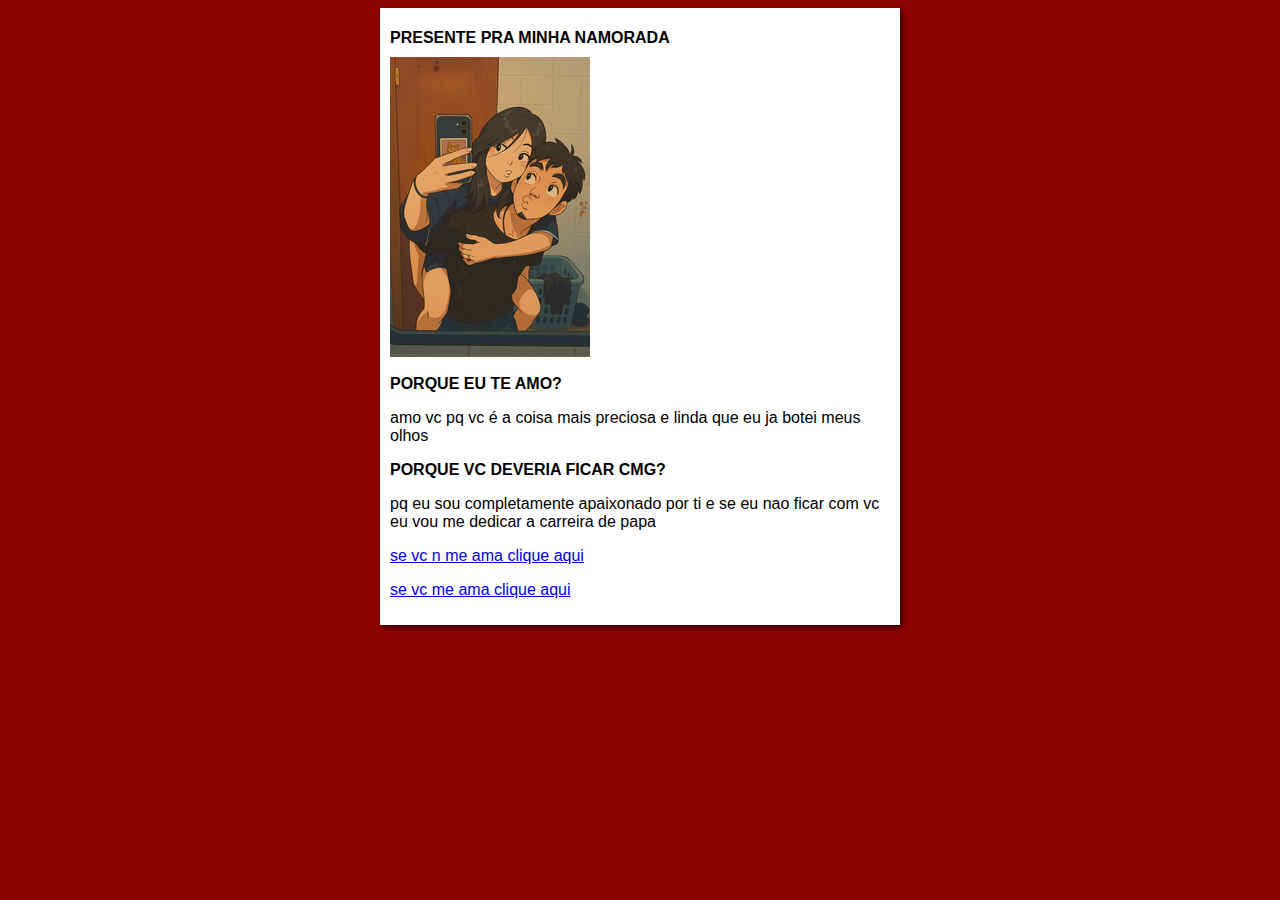
<file: index.html>
<!DOCTYPE html>
<html lang="pt-br">
<head>
    <meta charset="UTF-8">
    <meta name="viewport" content="width=device-width, initial-scale=1.0">
    <title>PRESENTE PARA MINHA PRINCESA</title>
    <link rel="stylesheet" href="estilos/style.css">
</head>
<body>
    <main>
        <header>
            <h1>PRESENTE PRA MINHA NAMORADA</h1>
            <h1><img src="Camera Roll/Minha imagem do ChatGPT (1) (1).png" alt="love u"></h1>
        </header>
        <article>
            <h2> PORQUE EU TE AMO?</h2>
            <p>amo vc pq vc é a coisa mais preciosa e linda que eu ja botei meus olhos</p>

        </article>
        <article>
            <h2>PORQUE VC DEVERIA FICAR CMG?</h2>
            <p>pq eu sou completamente apaixonado por ti e se eu nao ficar com vc eu vou me dedicar a carreira de papa</p>
        </article>
        <p><a href="https://www.youtube.com/watch?v=FYqU-txGCEI&ab_channel=Garcll">se vc n me ama clique aqui</a></p>

        <p><a href="charles.html">se vc me ama clique aqui</a> </p>
    </main>
</body>
</html>
</file>
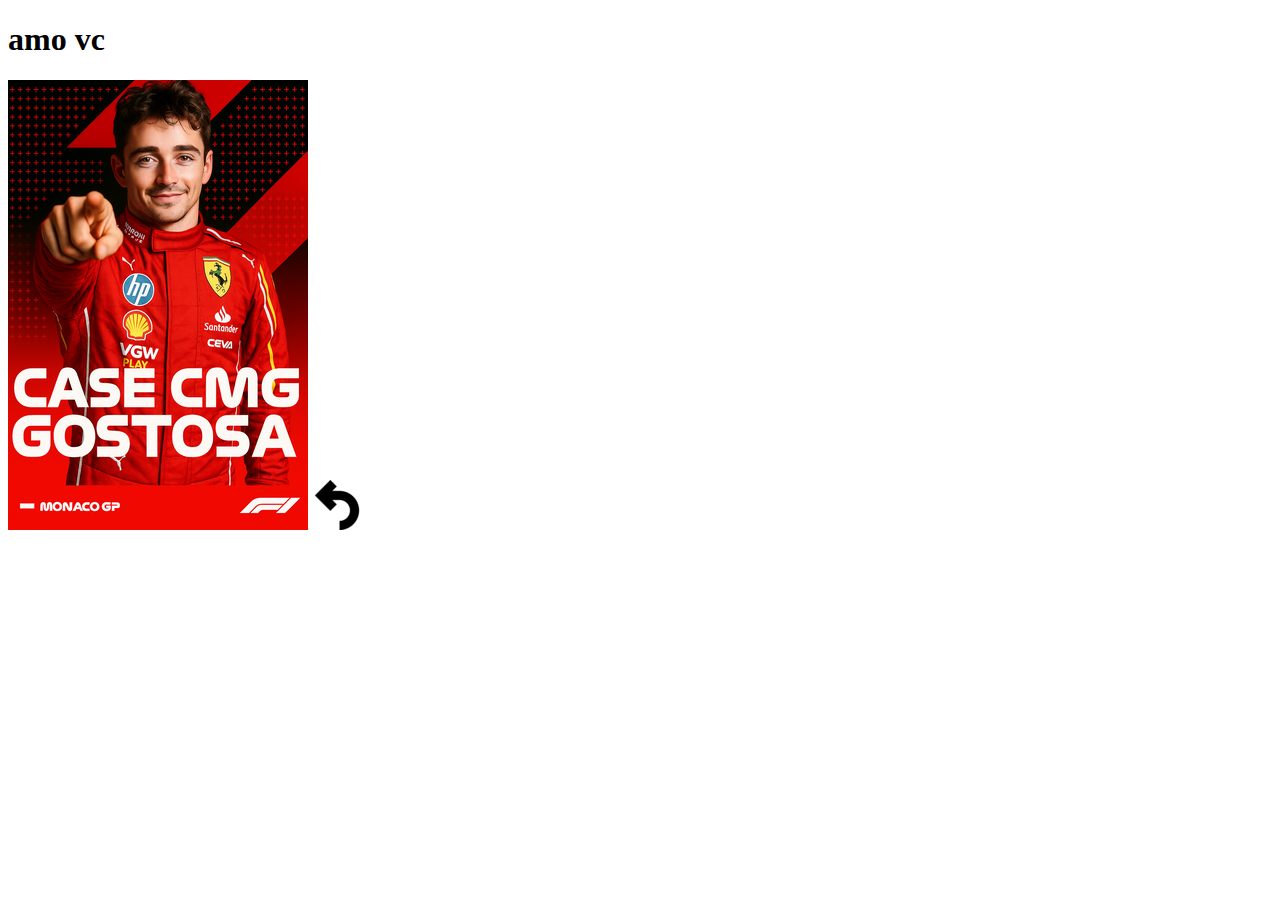
<file: charles.html>
<!DOCTYPE html>
<html lang="pt-br">
<head>
    <meta charset="UTF-8">
    <meta name="viewport" content="width=device-width, initial-scale=1.0">
    <title>aceitas?</title>
    <h1> amo vc</h1>
    
</head>
<body>
    <img src="Camera Roll/ChatGPT Image 4 de mai. de 2025, 02_21_05 (2).png" alt="">
    <a href="index.html"><img src="Camera Roll/60793.png" alt=""></a>
</body>
</html>
</file>
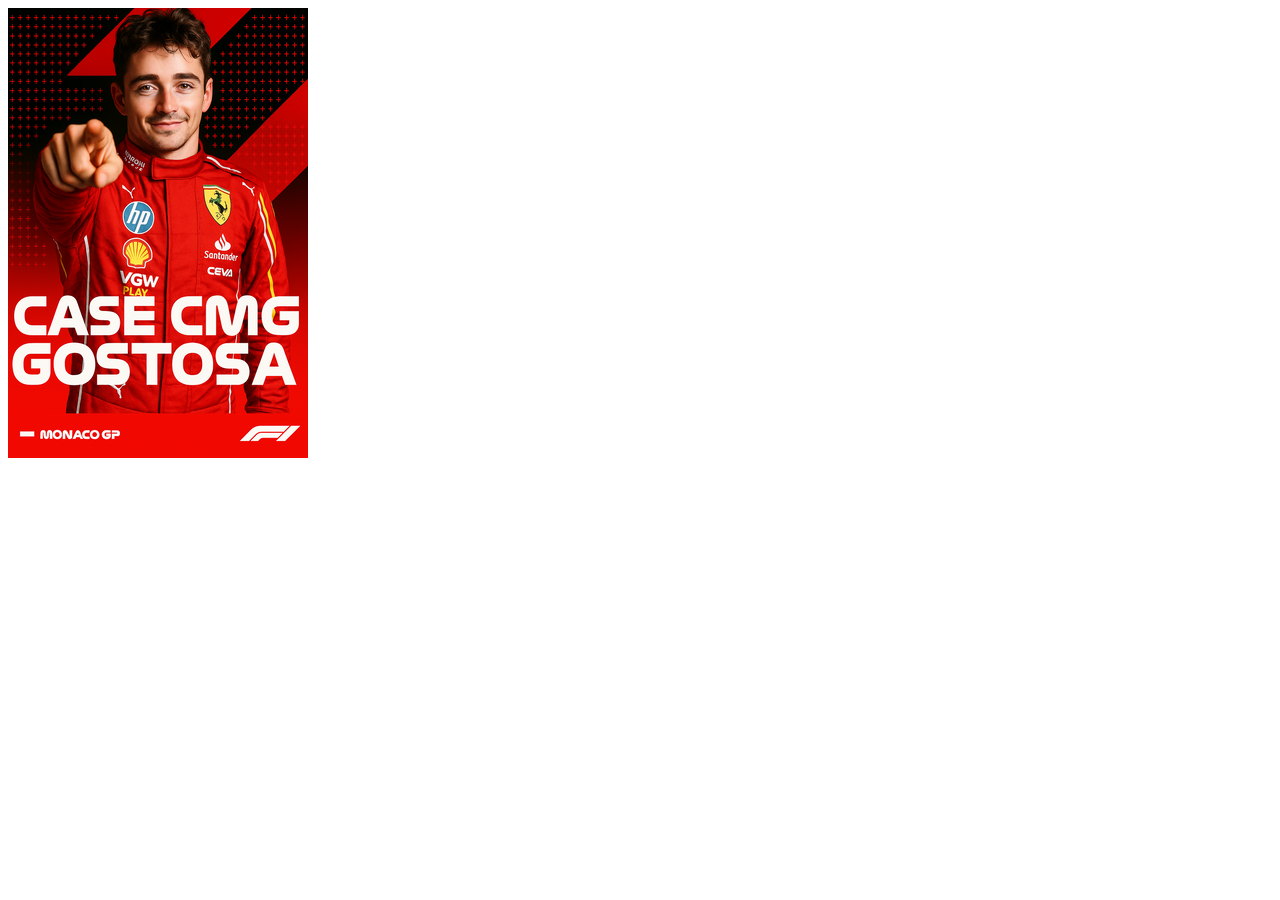
<file: Camera Roll/charles.html>
<!DOCTYPE html>
<html lang="pt-br">
<head>
    <meta charset="UTF-8">
    <meta name="viewport" content="width=device-width, initial-scale=1.0">
    <title>aceitas?</title>
    <img src="ChatGPT Image 4 de mai. de 2025, 02_21_05 (2).png" alt="">
</head>
<body>
    
</body>
</html>
</file>
<file: estilos/style.css>
* {
    font-family: Arial, Helvetica, sans-serif;
    font-size: 16px;

}

body {
background-color: rgb(141, 2, 2);

}

main {
    background-color: white;
    width: 500px;
    margin: auto;
    padding: 10px;
    box-shadow: 3px 3px 5px rgba(0, 0, 0, 0.562);
}
</file>
